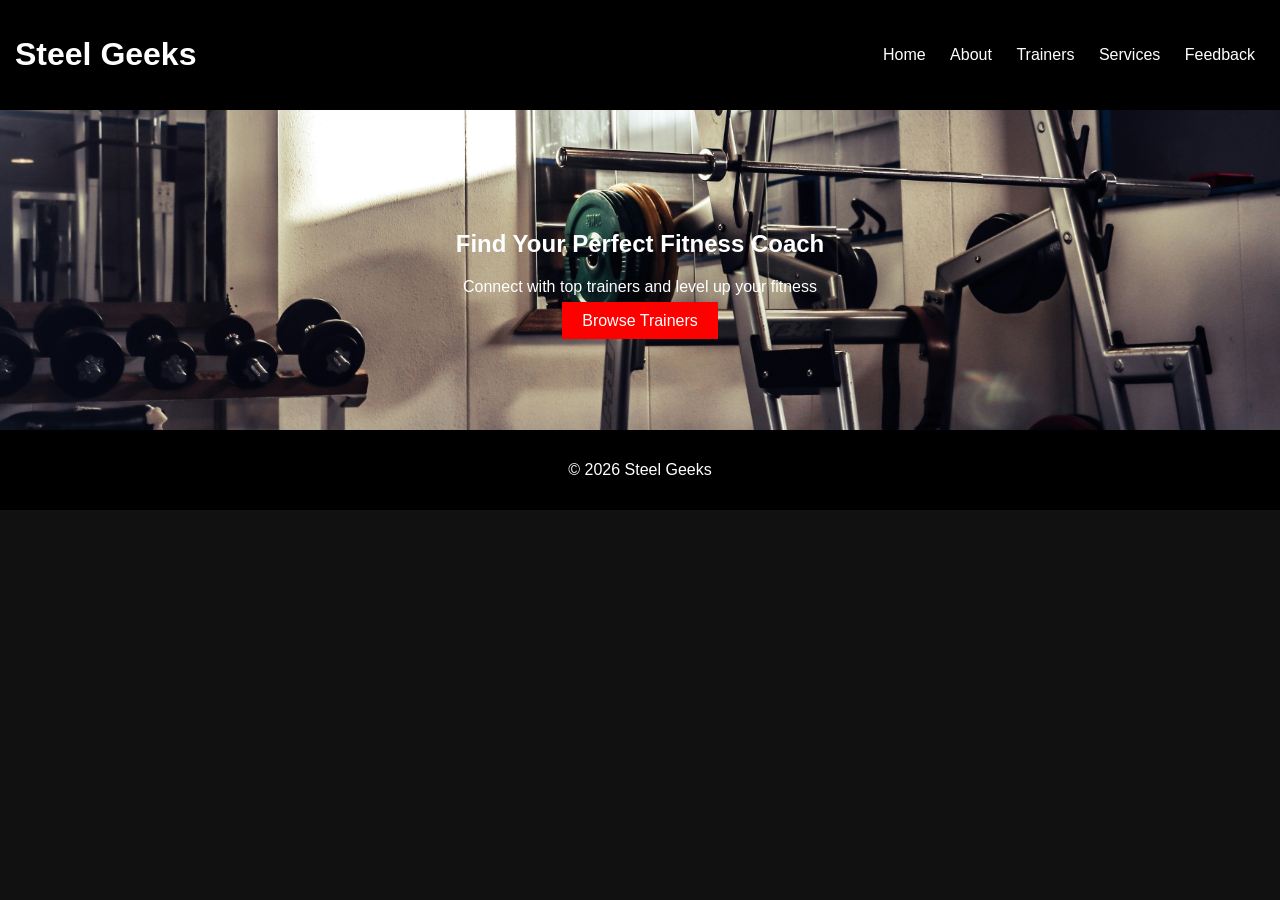
<file: Index.html>
<!DOCTYPE html>
<html lang="en">
<head>
<meta charset="UTF-8">
<meta name="viewport" content="width=device-width, initial-scale=1.0">
<title>Steel Geeks</title>
<link rel="stylesheet" href="style.css">
</head>
<body>

<header>
    <h1>Steel Geeks</h1>
    <nav>
        <a href="index.html">Home</a>
        <a href="about.html">About</a>
        <a href="trainers.html">Trainers</a>
        <a href="services.html">Services</a>
        <a href="feedback.html">Feedback</a>
    </nav>
</header>

<section class="hero">
    <h2>Find Your Perfect Fitness Coach</h2>
    <p>Connect with top trainers and level up your fitness</p>
    <a href="trainers.html" class="btn">Browse Trainers</a>
</section>

<footer>
    <p>© 2026 Steel Geeks</p>
</footer>

</body>
</html>
</file>
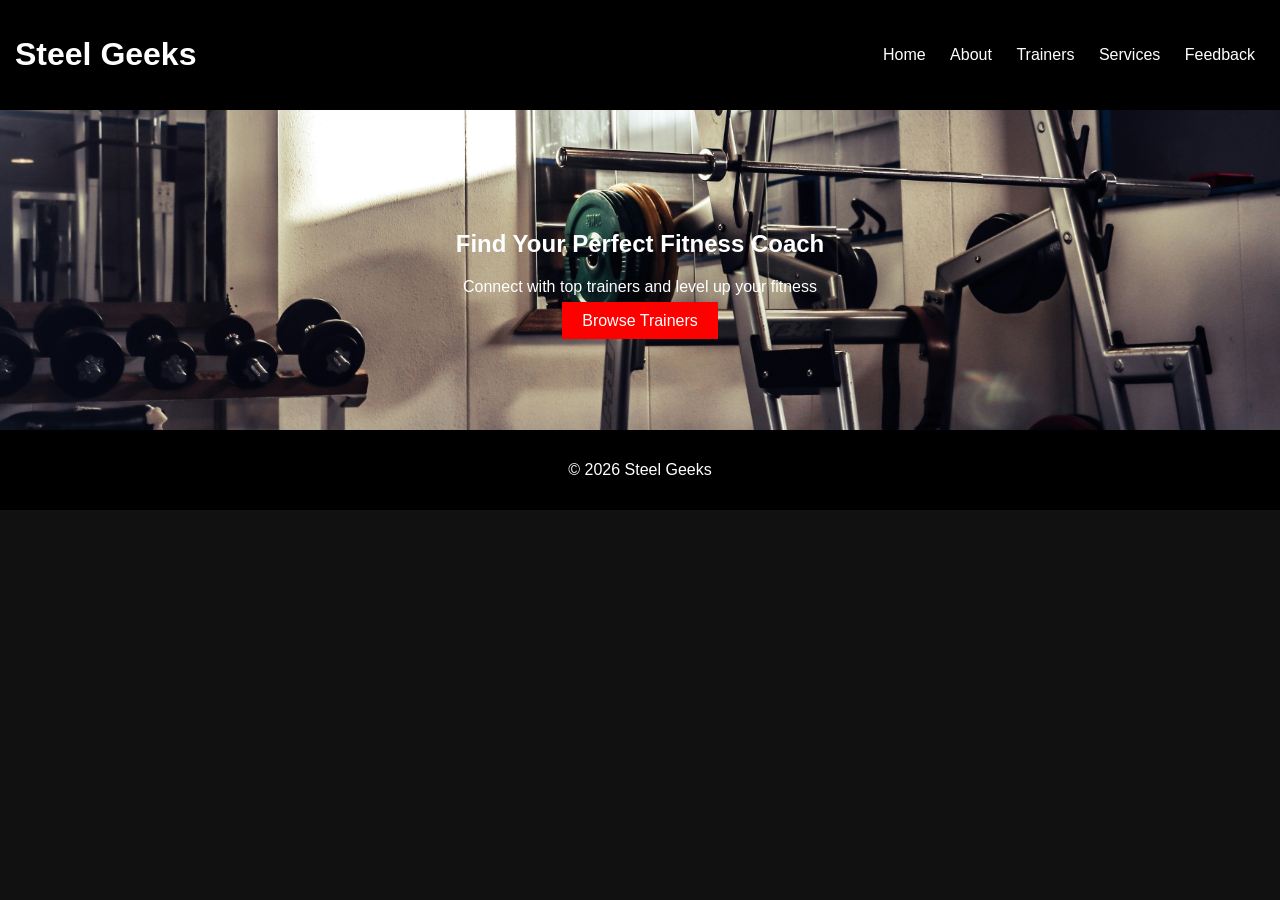
<file: index.html>
<!DOCTYPE html>
<html lang="en">
<head>
<meta charset="UTF-8">
<meta name="viewport" content="width=device-width, initial-scale=1.0">
<title>Steel Geeks</title>
<link rel="stylesheet" href="style.css">
</head>
<body>

<header>
    <h1>Steel Geeks</h1>
    <nav>
        <a href="index.html">Home</a>
        <a href="about.html">About</a>
        <a href="trainers.html">Trainers</a>
        <a href="services.html">Services</a>
        <a href="feedback.html">Feedback</a>
    </nav>
</header>

<section class="banner">
    <h2>Find Your Perfect Fitness Coach</h2>
    <p>Connect with top trainers and level up your fitness</p>
    <a href="trainers.html" class="btn">Browse Trainers</a>
</section>

<footer>
    <p>© 2026 Steel Geeks</p>
</footer>

</body>
</html>
</file>
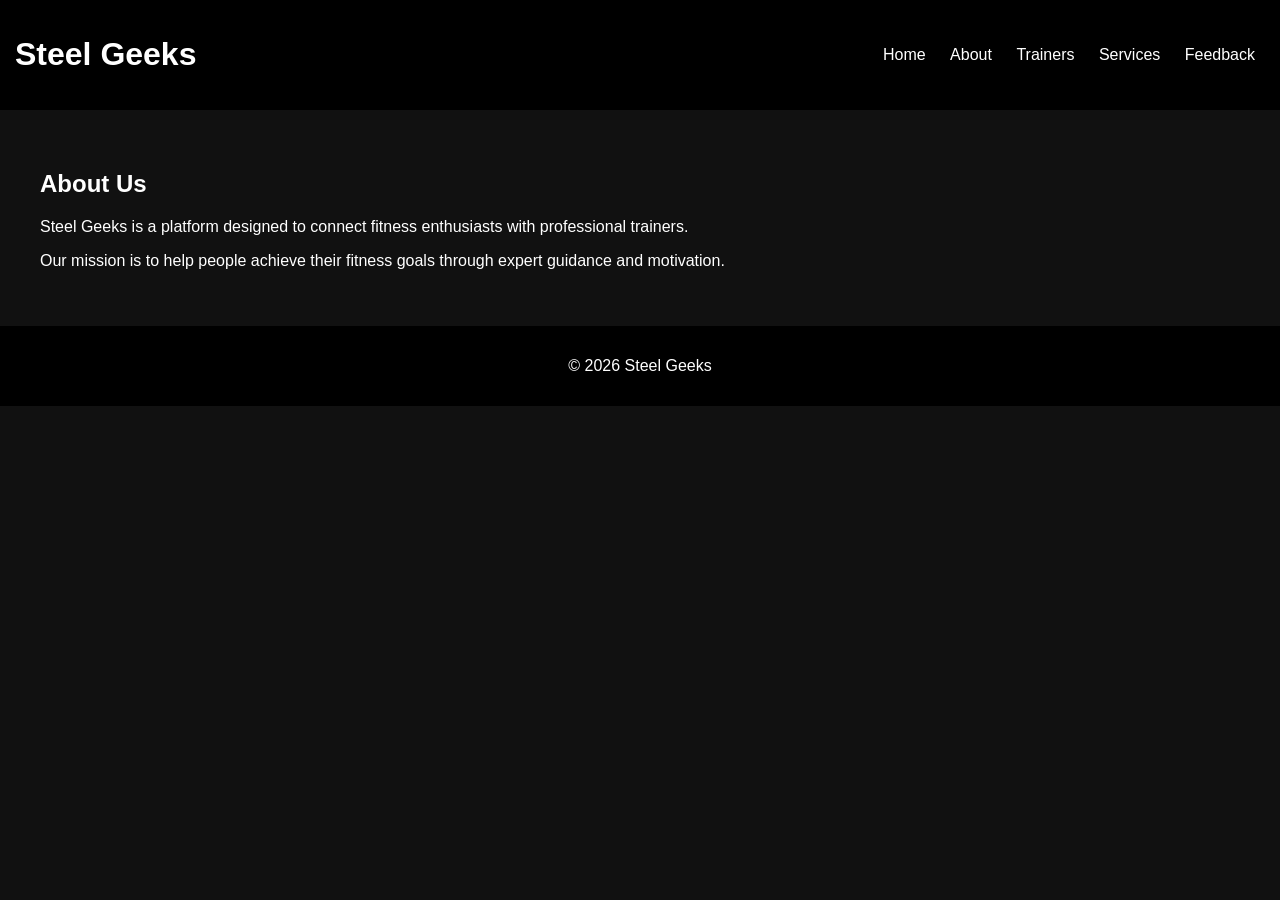
<file: About.html>
<!DOCTYPE html>
<html lang="en">
<head>
<meta charset="UTF-8">
<meta name="viewport" content="width=device-width, initial-scale=1.0">
<title>About - Steel Geeks</title>
<link rel="stylesheet" href="style.css">
</head>
<body>

<header>
    <h1>Steel Geeks</h1>
    <nav>
        <a href="index.html">Home</a>
        <a href="about.html">About</a>
        <a href="trainers.html">Trainers</a>
        <a href="services.html">Services</a>
        <a href="feedback.html">Feedback</a>
    </nav>
</header>

<section class="content">
    <h2>About Us</h2>
    <p>Steel Geeks is a platform designed to connect fitness enthusiasts with professional trainers.</p>
    <p>Our mission is to help people achieve their fitness goals through expert guidance and motivation.</p>
</section>

<footer>
    <p>© 2026 Steel Geeks</p>
</footer>

</body>
</html>
</file>
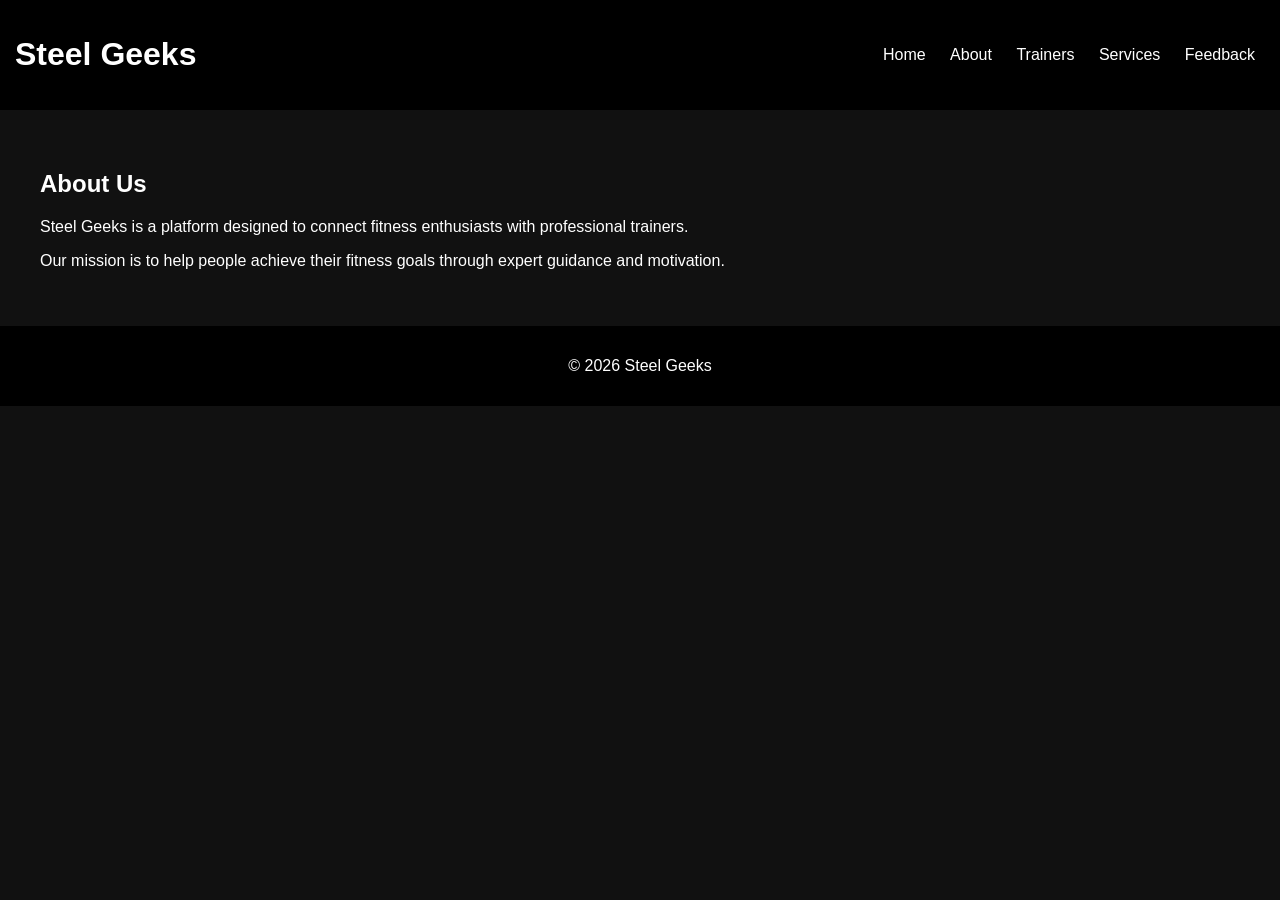
<file: about.html>
<!DOCTYPE html>
<html lang="en">
<head>
<meta charset="UTF-8">
<meta name="viewport" content="width=device-width, initial-scale=1.0">
<title>About - Steel Geeks</title>
<link rel="stylesheet" href="style.css">
</head>
<body>

<header>
    <h1>Steel Geeks</h1>
    <nav>
        <a href="index.html">Home</a>
        <a href="about.html">About</a>
        <a href="trainers.html">Trainers</a>
        <a href="services.html">Services</a>
        <a href="feedback.html">Feedback</a>
    </nav>
</header>

<section class="content">
    <h2>About Us</h2>
    <p>Steel Geeks is a platform designed to connect fitness enthusiasts with professional trainers.</p>
    <p>Our mission is to help people achieve their fitness goals through expert guidance and motivation.</p>
</section>

<footer>
    <p>© 2026 Steel Geeks</p>
</footer>

</body>
</html>
</file>
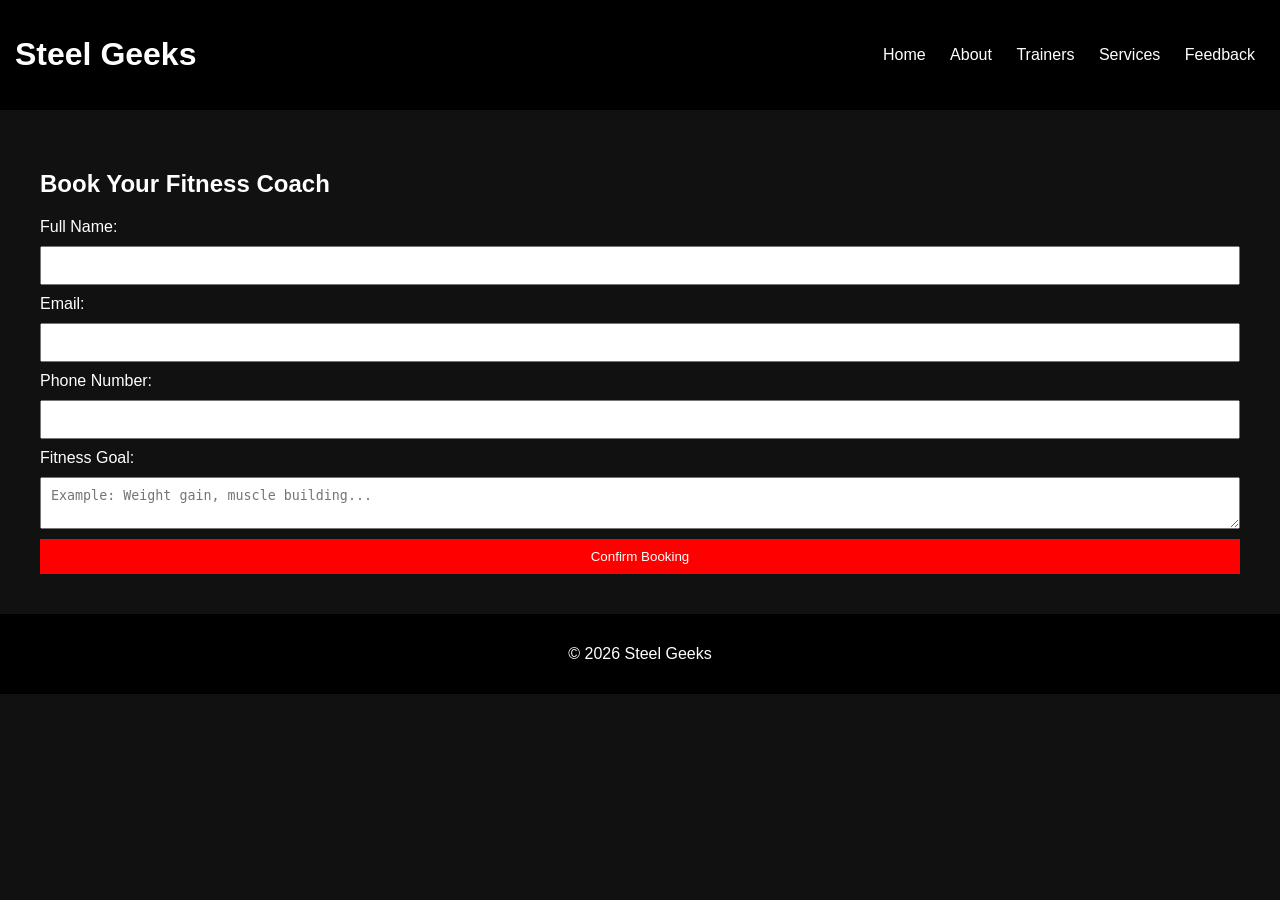
<file: booking.html>
<!DOCTYPE html>
<html lang="en">
<head>
<meta charset="UTF-8">
<meta name="viewport" content="width=device-width, initial-scale=1.0">
<title>Book Trainer - Steel Geeks</title>
<link rel="stylesheet" href="style.css">
<script src="script.js" defer></script>
</head>
<body>

<header>
    <h1>Steel Geeks</h1>

    <nav>
        <a href="index.html">Home</a>
        <a href="about.html">About</a>
        <a href="trainers.html">Trainers</a>
        <a href="services.html">Services</a>
        <a href="feedback.html">Feedback</a>
    </nav>
</header>

<section class="content">

    <h2>Book Your Fitness Coach</h2>

    <h3 id="coachName"></h3>

    <form id="bookingForm">

        <label>Full Name:</label>
        <input type="text" required>

        <label>Email:</label>
        <input type="email" required>

        <label>Phone Number:</label>
        <input type="tel" required>

        <label>Fitness Goal:</label>
        <textarea placeholder="Example: Weight gain, muscle building..." required></textarea>

        <button type="submit">Confirm Booking</button>

    </form>

</section>

<footer>
    <p>© 2026 Steel Geeks</p>
</footer>

</body>
</html>
</file>
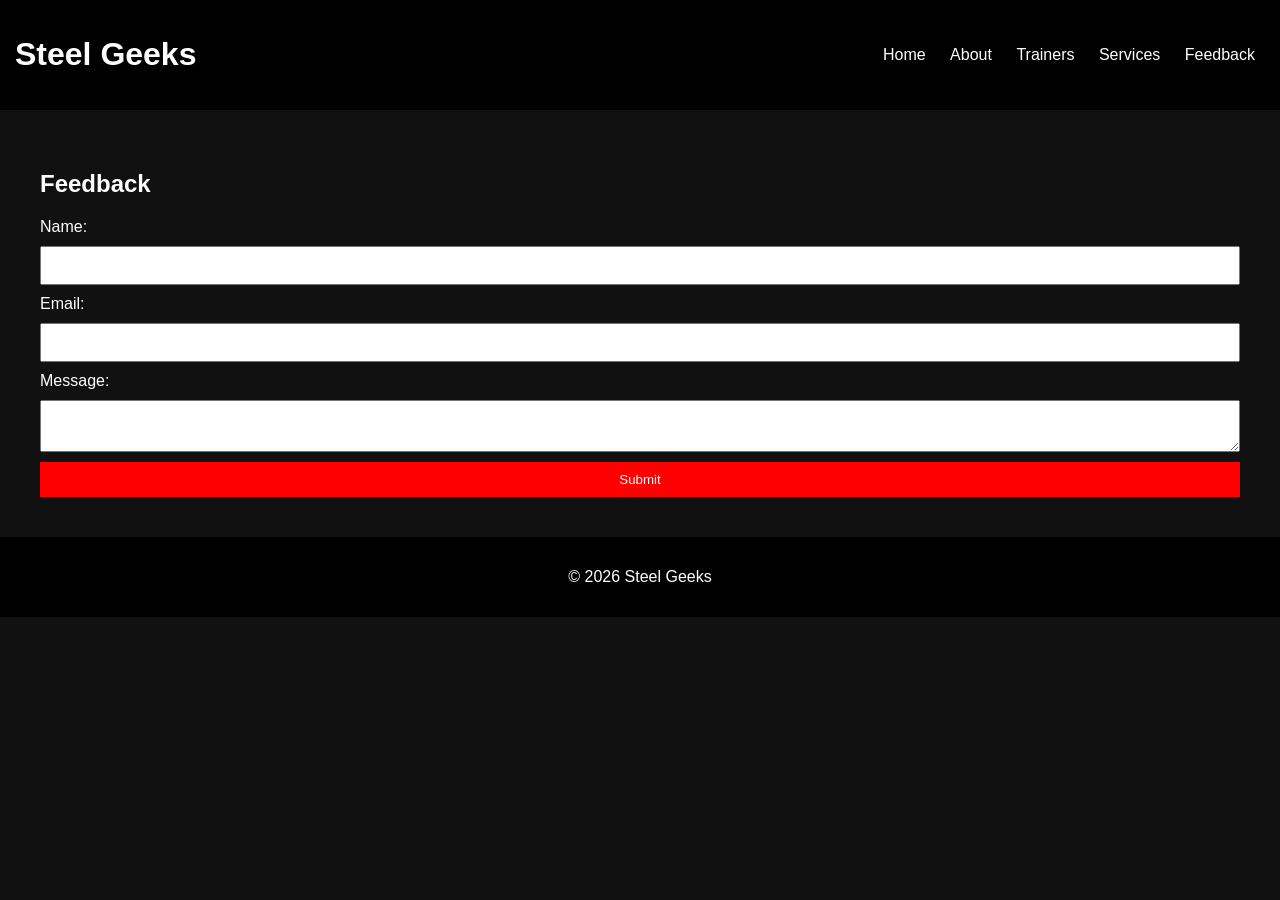
<file: feedback.html>
<!DOCTYPE html>
<html lang="en">
<head>
<meta charset="UTF-8">
<meta name="viewport" content="width=device-width, initial-scale=1.0">
<title>Feedback - Steel Geeks</title>
<link rel="stylesheet" href="style.css">
<script src="script.js" defer></script>
</head>
<body>

<header>
    <h1>Steel Geeks</h1>
    <nav>
        <a href="index.html">Home</a>
        <a href="about.html">About</a>
        <a href="trainers.html">Trainers</a>
        <a href="services.html">Services</a>
        <a href="feedback.html">Feedback</a>
    </nav>
</header>

<section class="content">
    <h2>Feedback</h2>

    <form id="feedbackForm">
        <label>Name:</label>
        <input type="text" required>

        <label>Email:</label>
        <input type="email" required>

        <label>Message:</label>
        <textarea required></textarea>

        <button type="submit">Submit</button>
    </form>
</section>

<footer>
    <p>© 2026 Steel Geeks</p>
</footer>

</body>
</html>
</file>
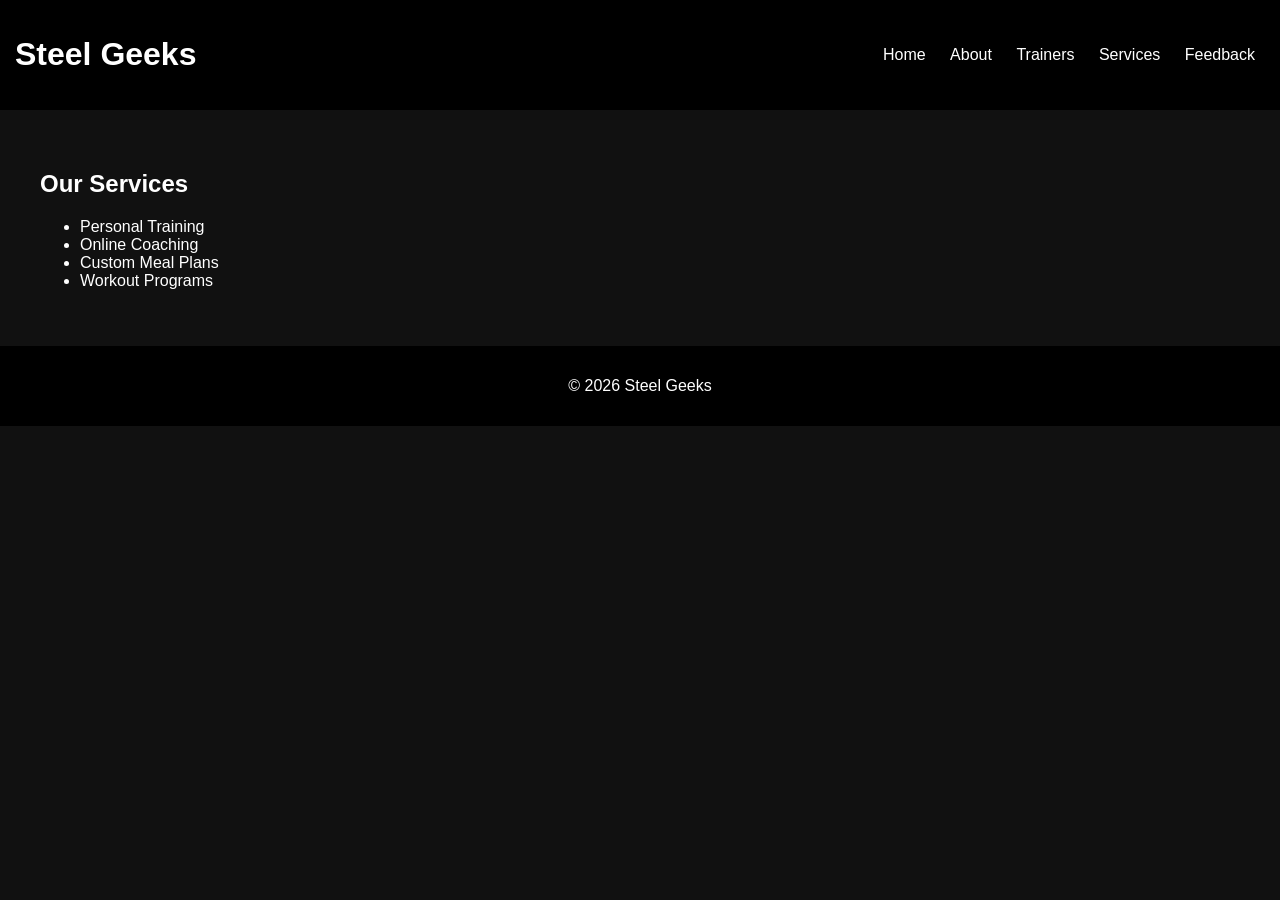
<file: services.html>
<!DOCTYPE html>
<html lang="en">
<head>
<meta charset="UTF-8">
<meta name="viewport" content="width=device-width, initial-scale=1.0">
<title>Services - Steel Geeks</title>
<link rel="stylesheet" href="style.css">
</head>
<body>

<header>
    <h1>Steel Geeks</h1>
    <nav>
        <a href="index.html">Home</a>
        <a href="about.html">About</a>
        <a href="trainers.html">Trainers</a>
        <a href="services.html">Services</a>
        <a href="feedback.html">Feedback</a>
    </nav>
</header>

<section class="content">
    <h2>Our Services</h2>
    <ul>
        <li>Personal Training</li>
        <li>Online Coaching</li>
        <li>Custom Meal Plans</li>
        <li>Workout Programs</li>
    </ul>
</section>

<footer>
    <p>© 2026 Steel Geeks</p>
</footer>

</body>
</html>
</file>
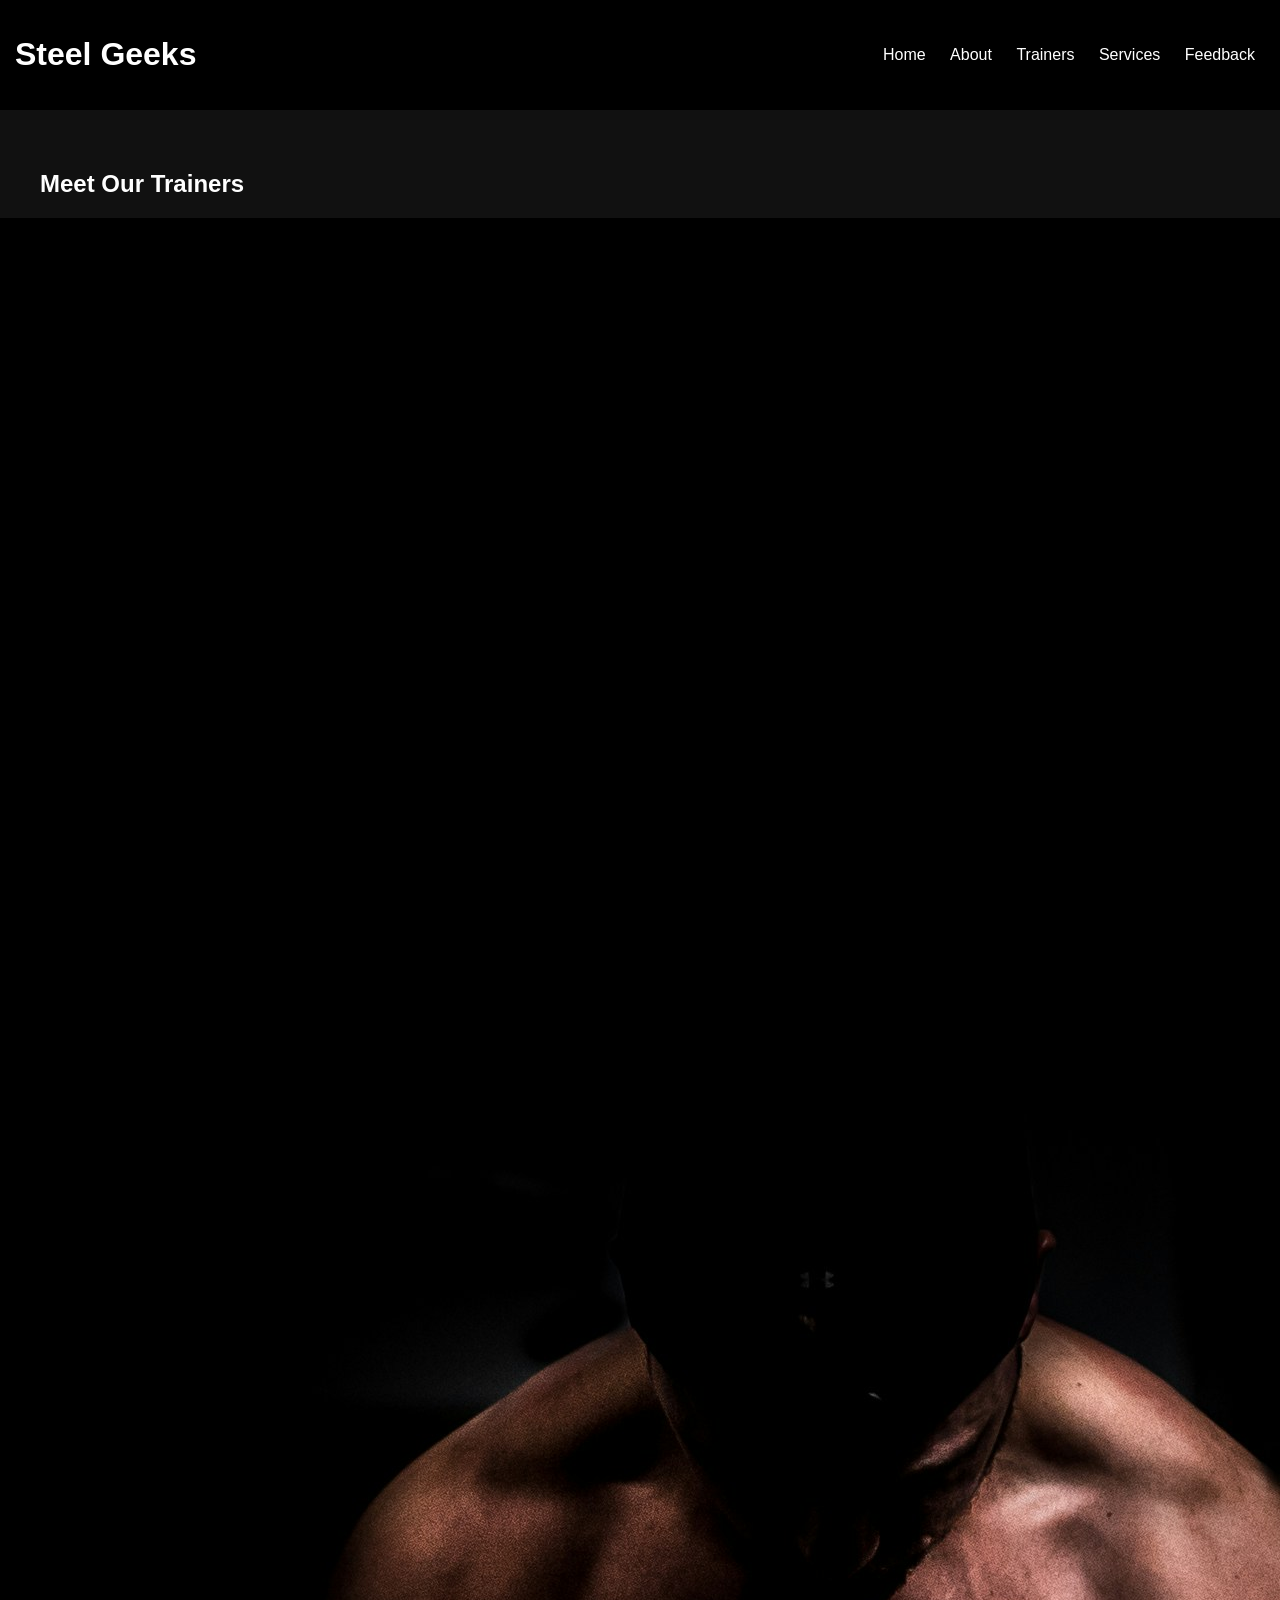
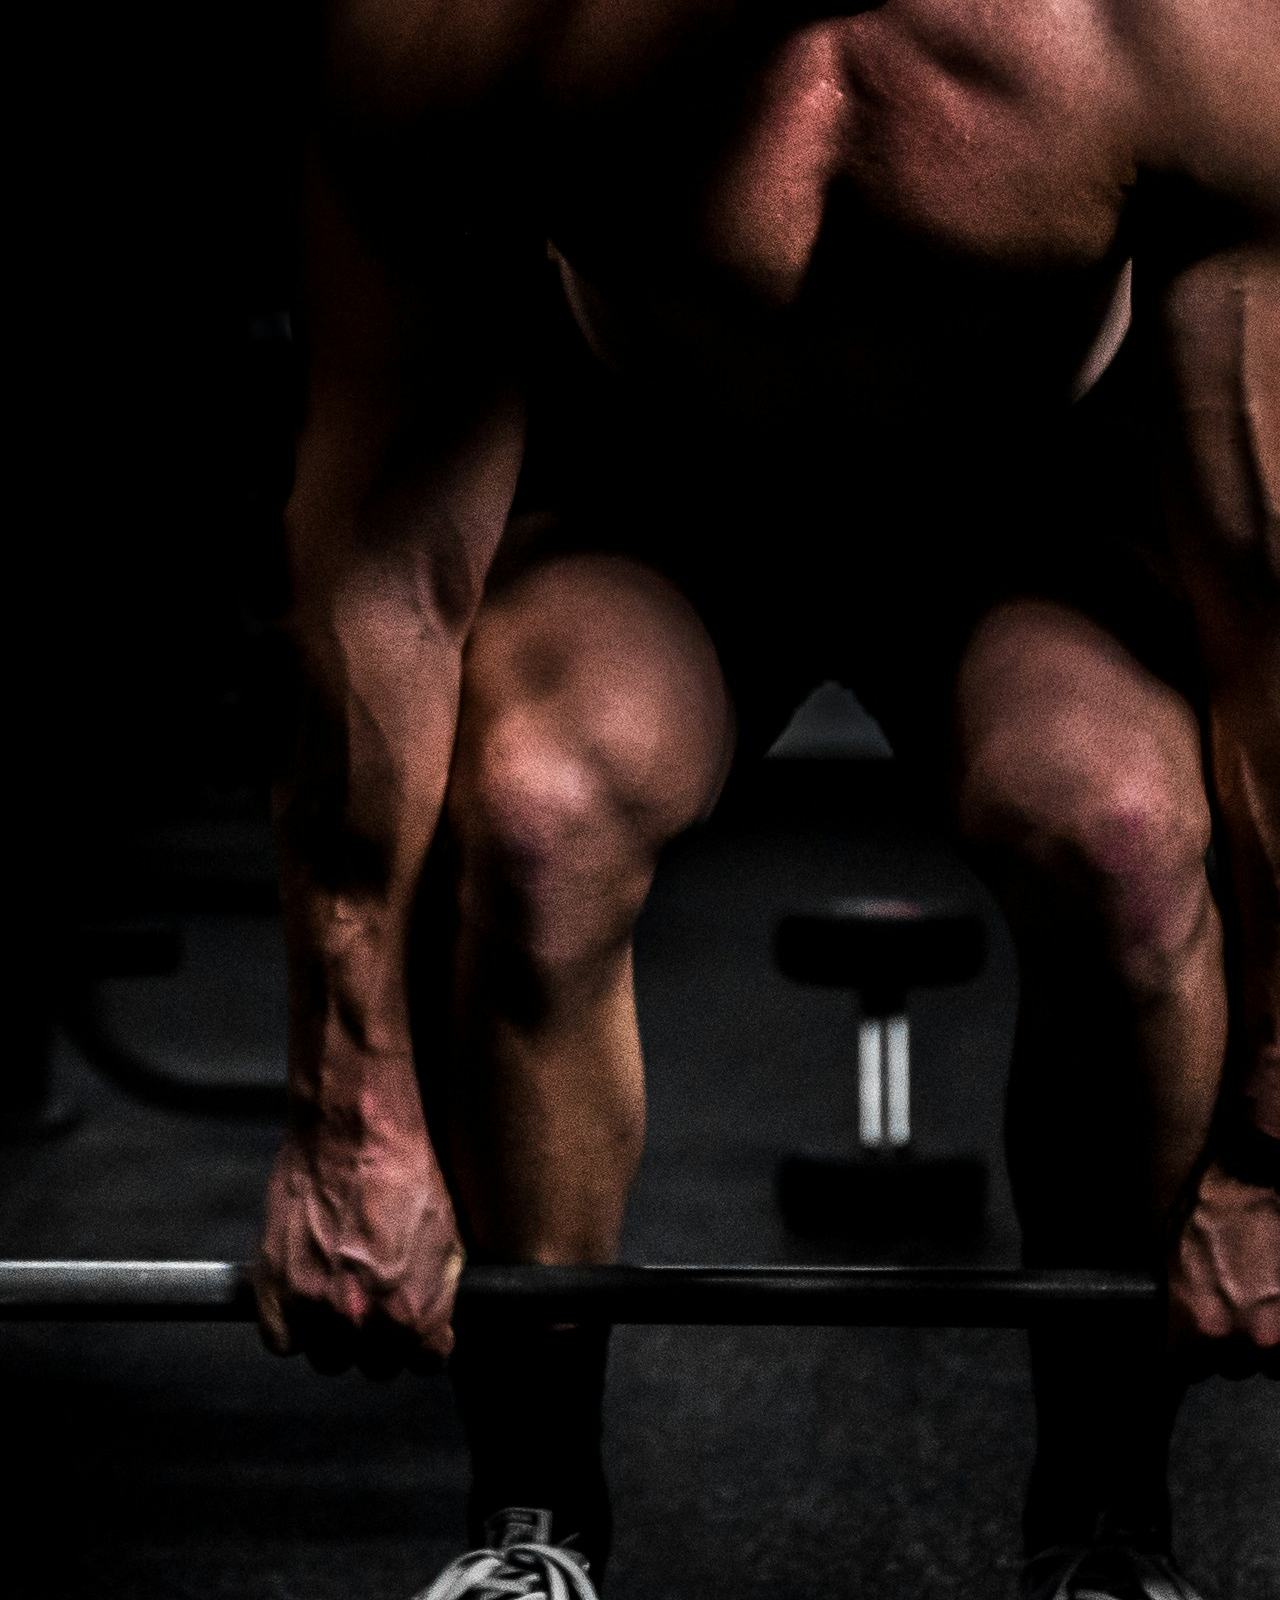
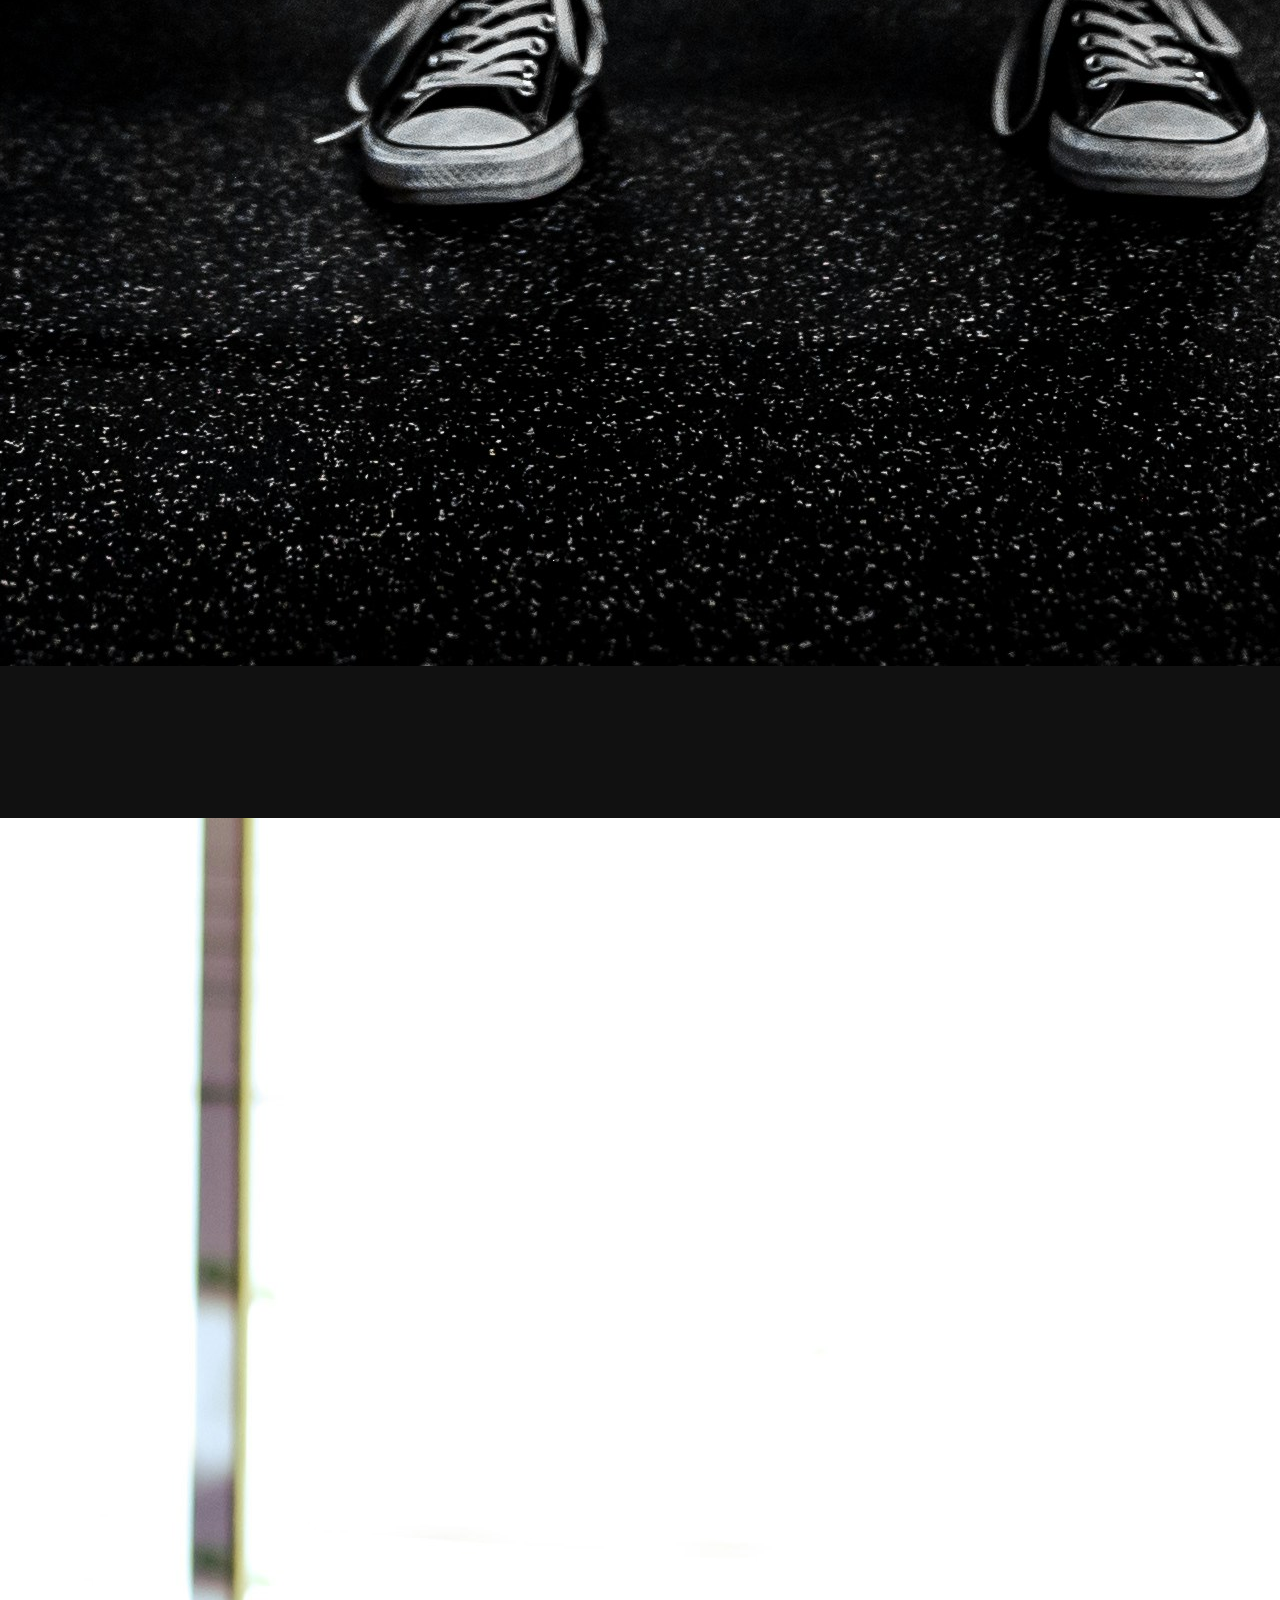
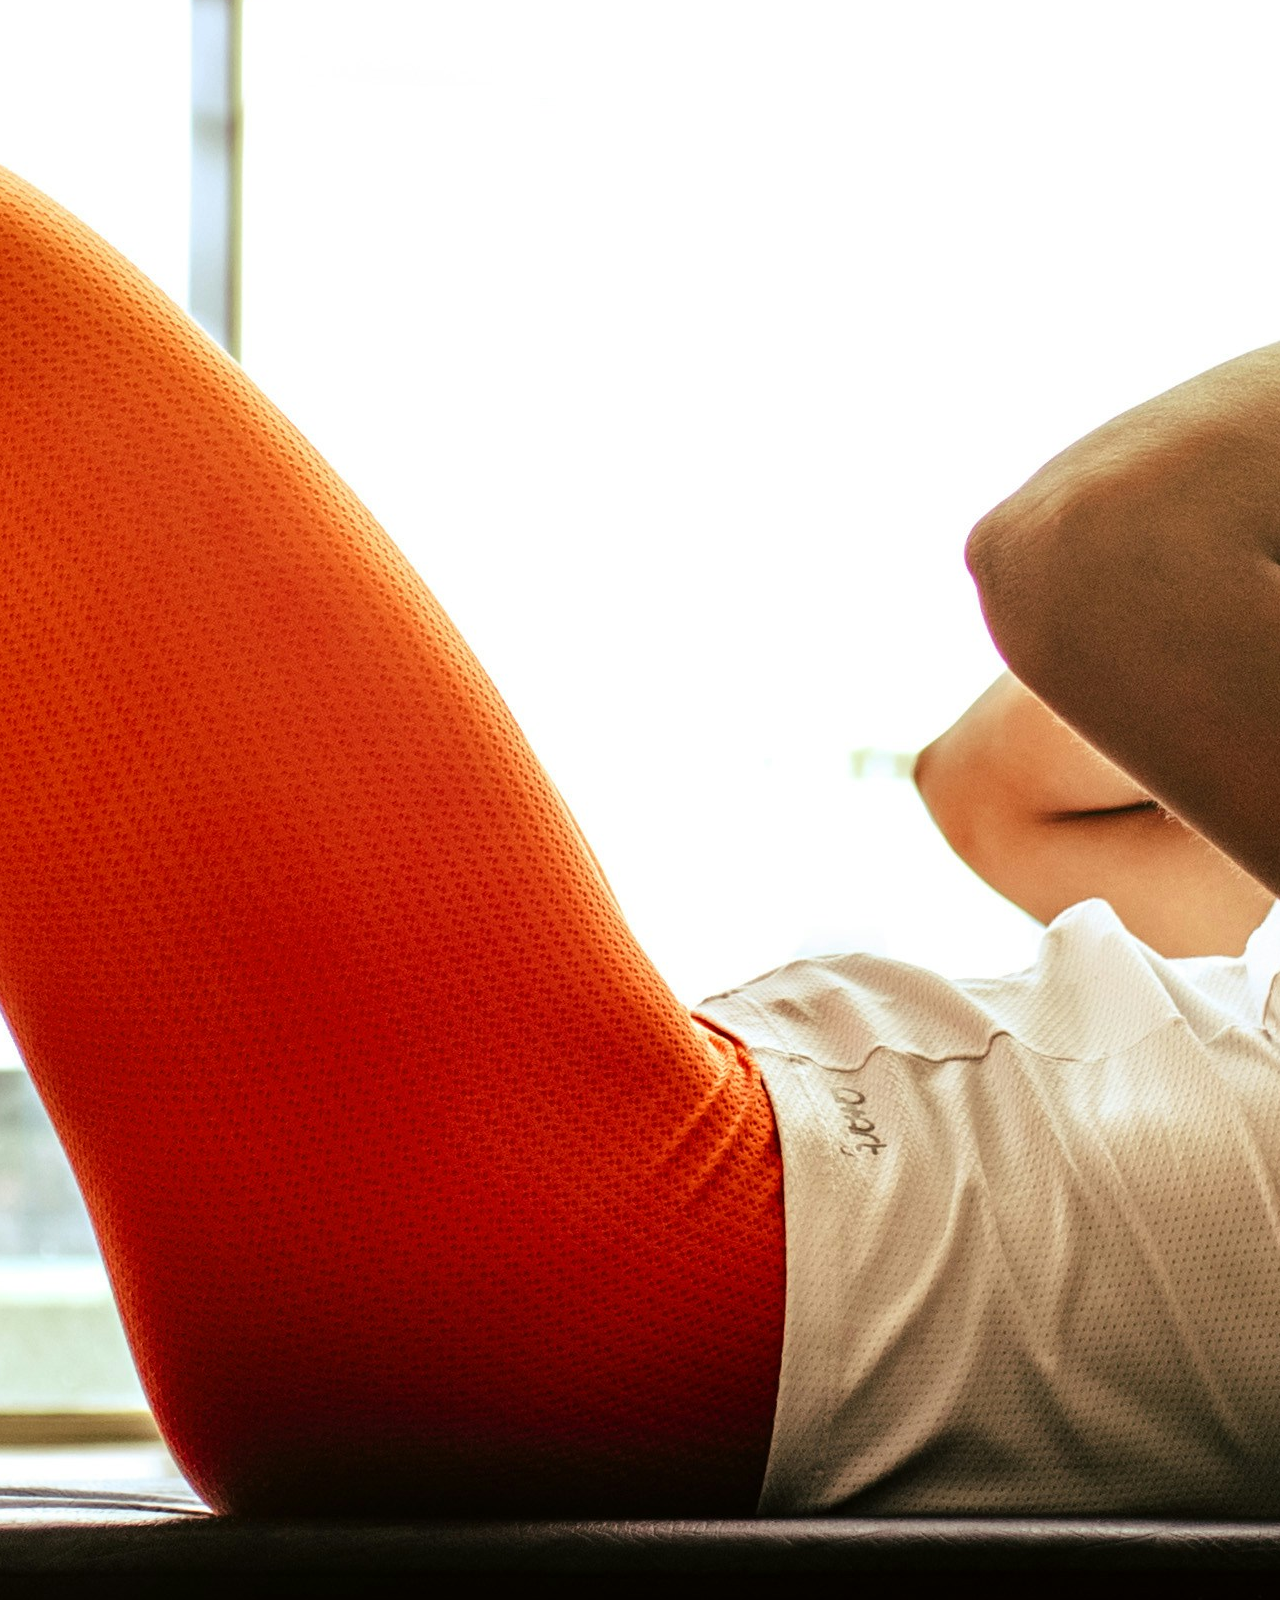
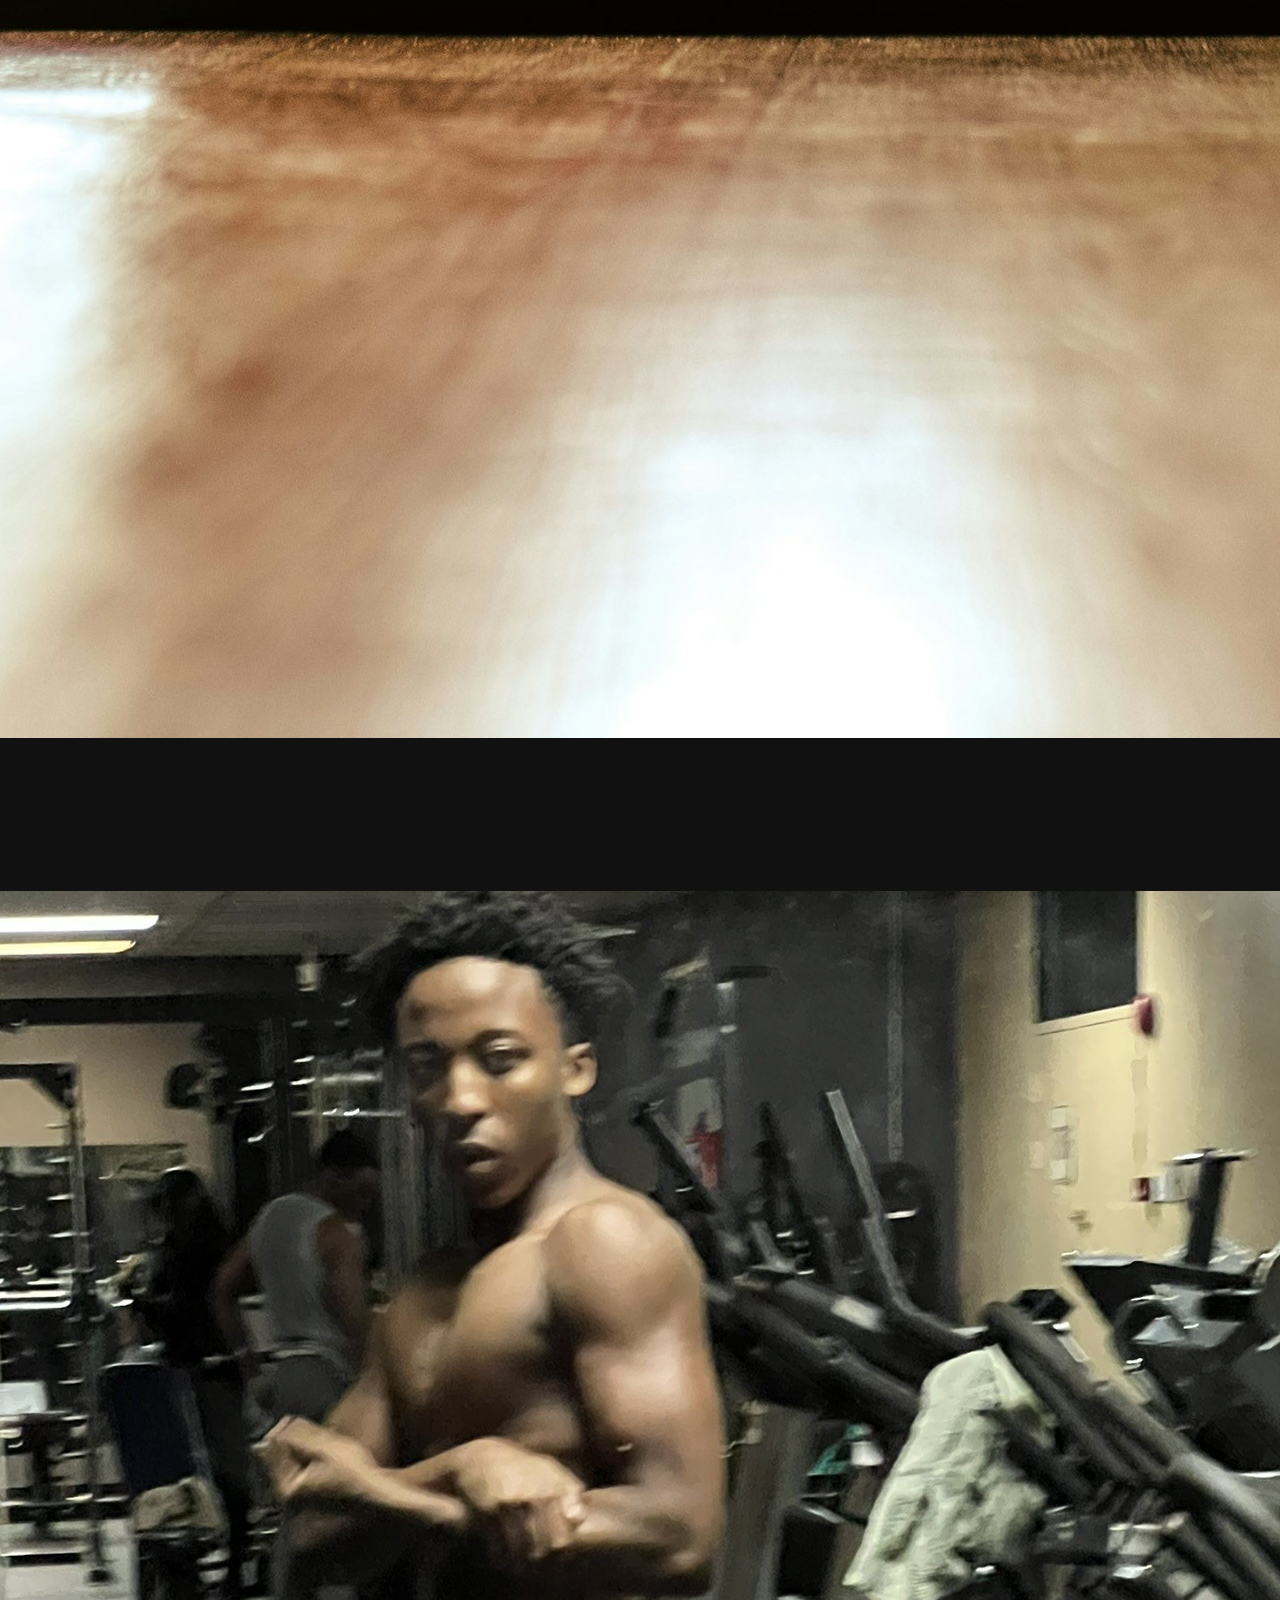
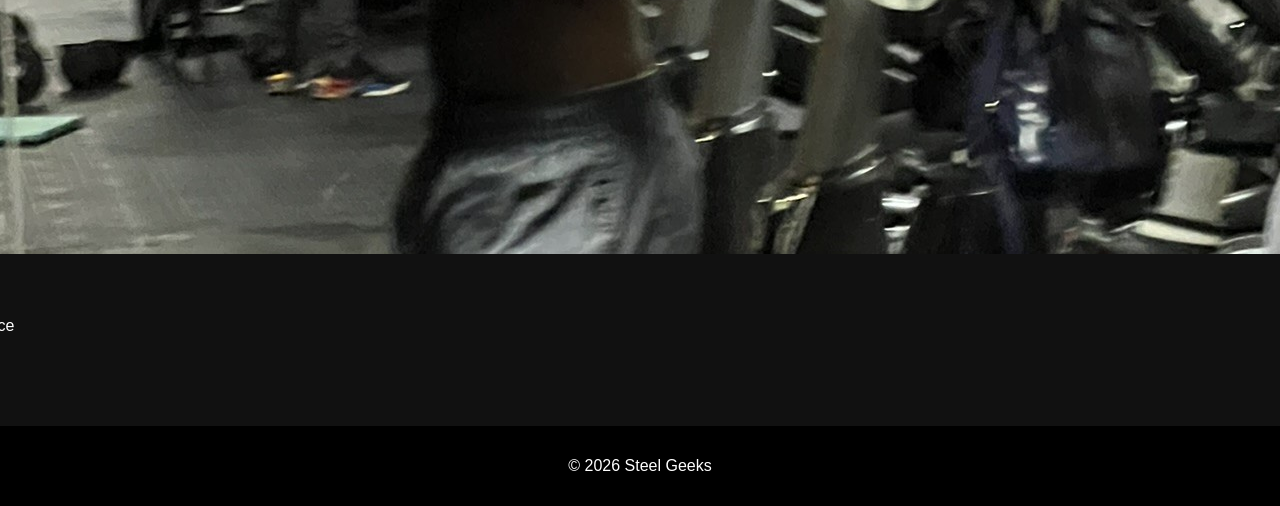
<file: Trainers.html>
<!DOCTYPE html>
<html lang="en">
<head>
<meta charset="UTF-8">
<meta name="viewport" content="width=device-width, initial-scale=1.0">
<title>Trainers - Steel Geeks</title>
<link rel="stylesheet" href="style.css">
<script src="script.js" defer></script>
</head>
<body>

<header>
    <h1>Steel Geeks</h1>
    <nav>
        <a href="index.html">Home</a>
        <a href="about.html">About</a>
        <a href="trainers.html">Trainers</a>
        <a href="services.html">Services</a>
        <a href="feedback.html">Feedback</a>
    </nav>
</header>

<section class="content">
    <h2>Meet Our Trainers</h2>

    <div class="trainer-container">

        <div class="trainer-card">
            <img src="trainer1.jpg" alt="Trainer">
            <h3>Coach Alex</h3>
            <p>Strength & Muscle Building</p>
            <button onclick="bookTrainer('Alex')">Book Now</button>
        </div>

        <div class="trainer-card">
            <img src="trainer2.jpg" alt="Trainer">
            <h3>Coach Maya</h3>
            <p>Weight Loss Specialist</p>
            <button onclick="bookTrainer('Maya')">Book Now</button>
        </div>

        <div class="trainer-card">
            <img src="lemons.JPEG" alt="Trainer">
            <h3>Coach Leo</h3>
            <p>Sports Performance</p>
            <button onclick="bookTrainer('Leo')">Book Now</button>
        </div>

    </div>

</section>

<footer>
    <p>© 2026 Steel Geeks</p>
</footer>

</body>
</html>
</file>
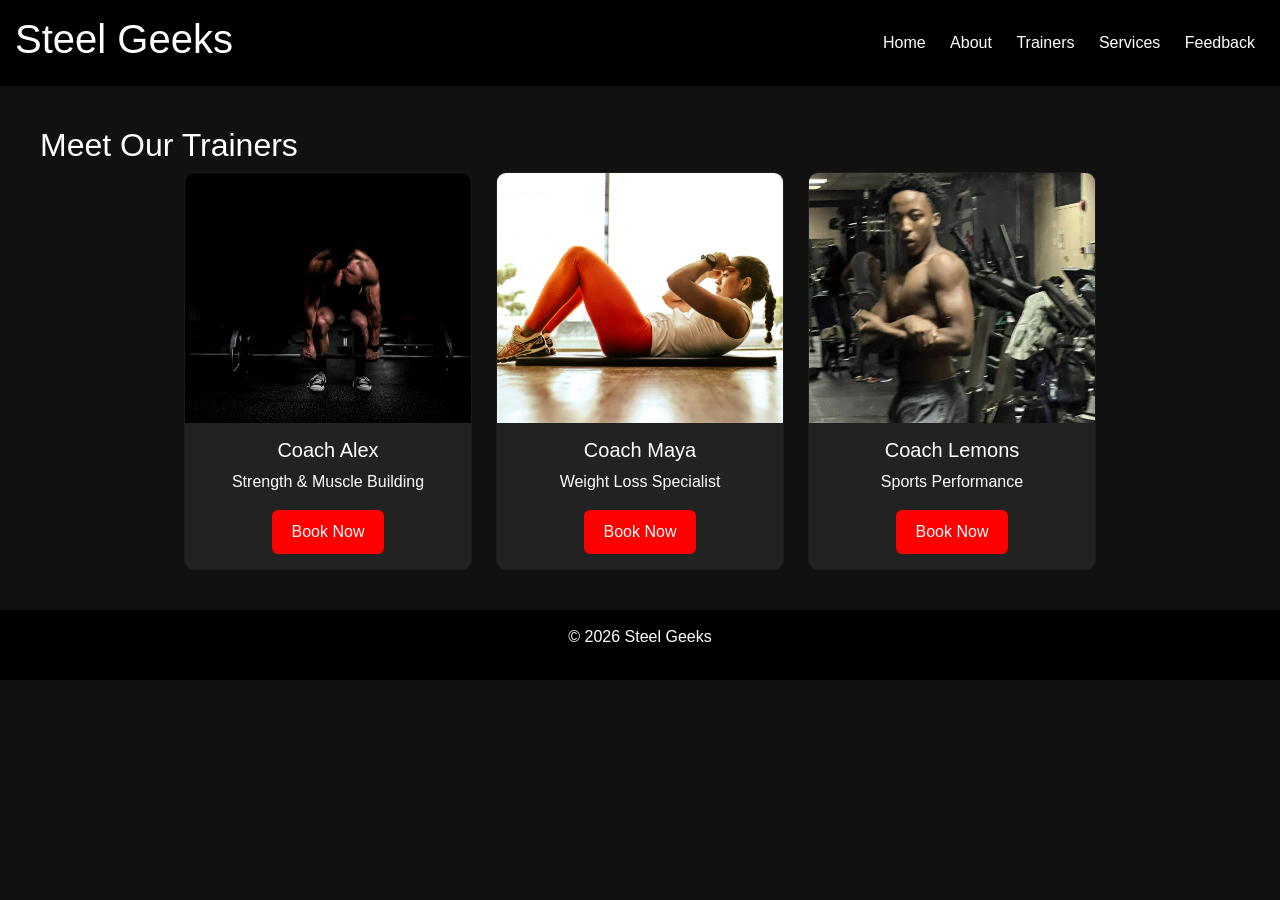
<file: trainers.html>
<!DOCTYPE html>
<html lang="en">
<head>
<meta charset="UTF-8">
<meta name="viewport" content="width=device-width, initial-scale=1.0">
<title>Trainers - Steel Geeks</title>

<link href="https://cdn.jsdelivr.net/npm/bootstrap@5.3.7/dist/css/bootstrap.min.css" rel="stylesheet">
<link rel="stylesheet" href="style.css">

<script src="script.js" defer></script>
</head>
<body>

<header>
    <h1>Steel Geeks</h1>
    <nav>
        <a href="index.html">Home</a>
        <a href="about.html">About</a>
        <a href="trainers.html">Trainers</a>
        <a href="services.html">Services</a>
        <a href="feedback.html">Feedback</a>
    </nav>
</header>

<section class="content">
    <h2>Meet Our Trainers</h2>

    <!-- Bootstrap Trainer Cards -->
    <div class="trainer-container d-flex flex-wrap justify-content-center gap-4">

        <div class="card" style="width: 18rem;">
            <img src="trainer1.jpg" class="card-img-top" alt="Coach Alex">
            <div class="card-body text-center">
                <h5 class="card-title">Coach Alex</h5>
                <p class="card-text">Strength & Muscle Building</p>
                <a href="booking.html?coach=Alex" class="btn btn-primary">Book Now</a>
            </div>
        </div>

        <div class="card" style="width: 18rem;">
            <img src="trainer2.jpg" class="card-img-top" alt="Coach Maya">
            <div class="card-body text-center">
                <h5 class="card-title">Coach Maya</h5>
                <p class="card-text">Weight Loss Specialist</p>
                <a href="booking.html?coach=Maya" class="btn btn-primary">Book Now</a>
            </div>
        </div>

        <div class="card" style="width: 18rem;">
            <img src="lemons.JPEG" class="card-img-top" alt="Coach Lemons">
            <div class="card-body text-center">
                <h5 class="card-title">Coach Lemons</h5>
                <p class="card-text">Sports Performance</p>
                <a href="booking.html?coach=Leo" class="btn btn-primary">Book Now</a>
            </div>
        </div>

    </div>

</section>

<footer>
    <p>© 2026 Steel Geeks</p>
</footer>

</body>
</html>
</file>
<file: style.css>
body {
    margin: 0;
    font-family: Arial, sans-serif;
    background-color: #111;
    color: white;
}

/* HEADER */
header {
    background-color: black;
    padding: 15px;
    display: flex;
    justify-content: space-between;
    align-items: center;
}

nav a {
    color: white;
    text-decoration: none;
    margin: 0 10px;
}

nav a:hover {
    color: red;
}

/* HERO / BANNER */
.banner,
.hero {
    text-align: center;
    padding: 100px 20px;
    background: url('pic1.jpg') no-repeat center center/cover;
}

/* BUTTONS */
.btn,
button {
    background-color: red;
    color: white;
    padding: 10px 20px;
    border: none;
    text-decoration: none;
    cursor: pointer;
}

/* CONTENT */
.content {
    padding: 40px;
}

/* FORMS */
form {
    display: flex;
    flex-direction: column;
}

input,
textarea {
    padding: 10px;
    margin: 10px 0;
}

/* TRAINER CARDS */
.trainer-container {
    display: flex;
    flex-wrap: wrap;
    justify-content: center;
    gap: 20px;
}

.card {
    background-color: #222 !important;
    color: white !important;
    width: 18rem;
    border-radius: 10px;
    overflow: hidden;
    text-align: center;
}

.card img {
    width: 100%;
    height: 250px;
    object-fit: cover;
}

.card-body {
    padding: 15px;
}

.card-title,
.card-text {
    color: white;
}

/* FOOTER */
footer {
    text-align: center;
    padding: 15px;
    background-color: black;
}

/* RESPONSIVE DESIGN */
@media (max-width: 768px) {
    header {
        flex-direction: column;
        text-align: center;
    }

    .trainer-container {
        flex-direction: column;
        align-items: center;
    }
}
</file>
